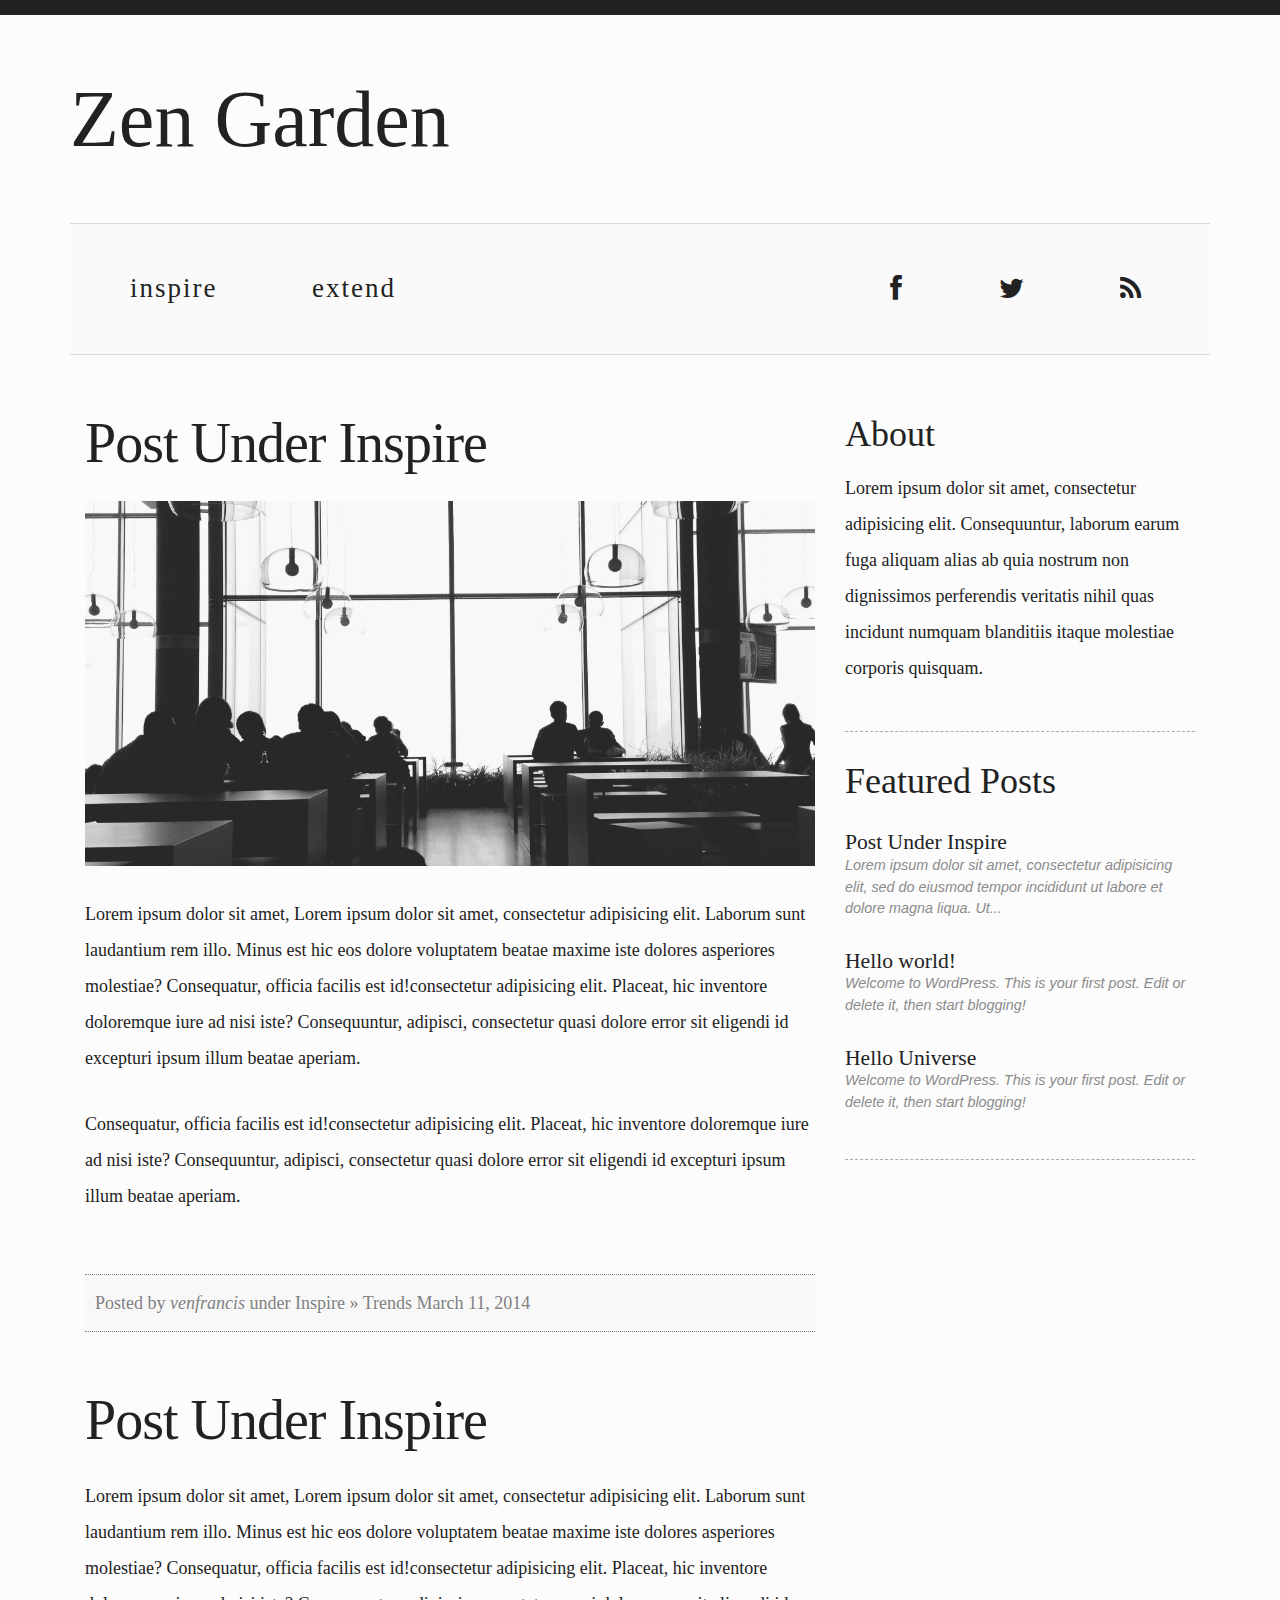
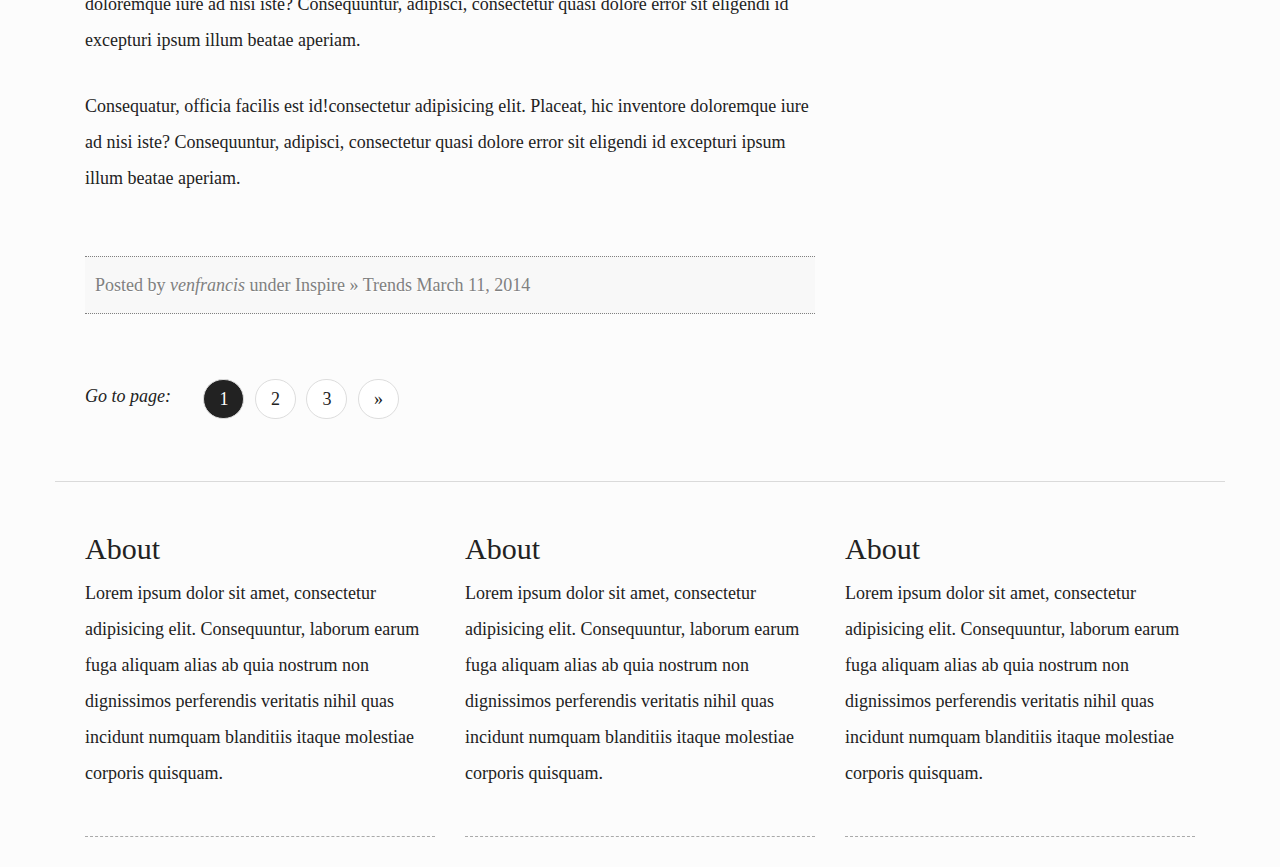
<file: index.html>
<!DOCTYPE html>
<!--[if lt IE 7 ]><html class="ie ie6" lang="en"> <![endif]-->
<!--[if IE 7 ]><html class="ie ie7" lang="en"> <![endif]-->
<!--[if IE 8 ]><html class="ie ie8" lang="en"> <![endif]-->
<!--[if (gte IE 9)|!(IE)]><!-->
  <head>
    <meta charset="utf-8">
    <meta name="viewport" content="width=device-width, initial-scale=1.0">
    <meta name="description" content="">
    <meta name="author" content="">
    <link rel="shortcut icon" href="img/favicon.png">
    <title>First Project</title>
    <!-- Bootstrap core CSS -->
    <link href="css/bootstrap.css" rel="stylesheet">
    <!-- Custom styles for this template -->
    <link href="css/style.css" rel="stylesheet">
    <link href="css/type.css" rel="stylesheet">
    <!-- HTML5 shim and Respond.js IE8 support of HTML5 elements and media queries -->
    <!--[if lt IE 9]><script src="http://html5shim.googlecode.com/svn/trunk/html5.js"></script> <![endif]-->
  </head>
  <body ontouchstart="">
    <div class="main-wrapper">
      <!-- header -->
      <header class="container">
        <h1 class="title">Zen Garden</h1>
      </header>
      <!-- end header -->

      <div class="container">
        <nav>
          <div class="col-md-8">
            <ul>
              <li>
                <a href="#">
                  Inspire
                  <em>design &amp; interaction</em>
                </a>
              </li>
              <li>
                <a href="#">
                  Extend
                  <em>code &amp; technology</em>
                </a>
              </li>
            </ul>
          </div>
          <div class="col-md-4">
            <ul class="nav-social">
              <li>
                <a href="http://www.facebook.com/webninjawannabe" title="Join us on Facebook"><i class="icon-facebook"></i></a>
              </li>
              <li>
                <a href="http://www.twitter.com/webninjawannabe" title="Follow us on Twitter"><i class="icon-twitter"></i></a>
              </li>
              <li>
                <a href="http://feeds.feedburner.com/webninjawannabe" title="Subscribe to RSS Feed"><i class="icon-rss"></i></a>
              </li>
            </ul>
          </div>
        </nav>
      </div>
      <div class="container">
        <div class="col-lg-8">
          <article class="post">
            <h1 class="post-title">Post Under Inspire</h1>
            <img src="img/splash-single-featured-img.jpg" />
            <p>Lorem ipsum dolor sit amet, Lorem ipsum dolor sit amet, consectetur adipisicing elit. Laborum sunt laudantium rem illo. Minus est hic eos dolore voluptatem beatae maxime iste dolores asperiores molestiae? Consequatur, officia facilis est id!consectetur adipisicing elit. Placeat, hic inventore doloremque iure ad nisi iste? Consequuntur, adipisci, consectetur quasi dolore error sit eligendi id excepturi ipsum illum beatae aperiam.</p>
            <p>Consequatur, officia facilis est id!consectetur adipisicing elit. Placeat, hic inventore doloremque iure ad nisi iste? Consequuntur, adipisci, consectetur quasi dolore error sit eligendi id excepturi ipsum illum beatae aperiam.</p>

            <span class="post-meta">
              <p>Posted by <em>venfrancis </em> under Inspire » Trends <span class="meta-date">March 11, 2014</span></p>
            </span>
          </article>
          <article class="post">
            <h1 class="post-title">Post Under Inspire</h1>
            <p>Lorem ipsum dolor sit amet, Lorem ipsum dolor sit amet, consectetur adipisicing elit. Laborum sunt laudantium rem illo. Minus est hic eos dolore voluptatem beatae maxime iste dolores asperiores molestiae? Consequatur, officia facilis est id!consectetur adipisicing elit. Placeat, hic inventore doloremque iure ad nisi iste? Consequuntur, adipisci, consectetur quasi dolore error sit eligendi id excepturi ipsum illum beatae aperiam.</p>
            <p>Consequatur, officia facilis est id!consectetur adipisicing elit. Placeat, hic inventore doloremque iure ad nisi iste? Consequuntur, adipisci, consectetur quasi dolore error sit eligendi id excepturi ipsum illum beatae aperiam.</p>

            <span class="post-meta">
              <p>Posted by <em>venfrancis </em> under Inspire » Trends <span class="meta-date">March 11, 2014</span></p>
            </span>
          </article>
          <div class="pagination">
              <p>Go to page: </p>
              <ul class="page-numbers">
                  <li><span class="page-numbers current">1</span></li>
                  <li><a class="page-numbers" href="#">2</a></li>
                  <li><a class="page-numbers" href="#">3</a></li>
                  <li><a class="next page-numbers" href="#"><span>&raquo;</span></a></li>
              </ul>
          </div>
        </div>
        <aside class="col-lg-4">
          <div class="widgbox">
            <h2>About</h2>
            <p>Lorem ipsum dolor sit amet, consectetur adipisicing elit. Consequuntur, laborum earum fuga aliquam alias ab quia nostrum non dignissimos perferendis veritatis nihil quas incidunt numquam blanditiis itaque molestiae corporis quisquam.</p>
          </div>
          <div class="widgbox">
            <h2>Featured Posts</h2>
            <ul>
              <li>
                <h4>
                  <a href="http://localhost/wordpress/post-under-inspire/" rel="bookmark" title="Post Under Inspire">
                    Post Under Inspire        </a>
                </h4>
                <p class="sb-post-desc">Lorem ipsum dolor sit amet, consectetur adipisicing elit, sed do eiusmod tempor incididunt ut labore et dolore magna liqua. Ut...</p>
              </li>
              <li>
                <h4>
                  <a href="http://localhost/wordpress/hello-world/" rel="bookmark" title="Hello world!">
                    Hello world!        </a>
                </h4>
                <p class="sb-post-desc">Welcome to WordPress. This is your first post. Edit or delete it, then start blogging!</p>
              </li>
              <li>
                <h4>
                  <a href="http://localhost/wordpress/hello-world/" rel="bookmark" title="Hello world!">
                    Hello Universe</a>
                </h4>
                <p class="sb-post-desc">Welcome to WordPress. This is your first post. Edit or delete it, then start blogging!</p>
              </li>
            </ul>
          </div>
        </aside>
      </div>
      <footer class="container" style="border-top: 1px solid #dadada;">
        <div class="col-lg-4">
          <div class="widgbox">
            <h2>About</h2>
            <p>Lorem ipsum dolor sit amet, consectetur adipisicing elit. Consequuntur, laborum earum fuga aliquam alias ab quia nostrum non dignissimos perferendis veritatis nihil quas incidunt numquam blanditiis itaque molestiae corporis quisquam.</p>
          </div>
        </div>
        <div class="col-lg-4">
          <div class="widgbox">
            <h2>About</h2>
            <p>Lorem ipsum dolor sit amet, consectetur adipisicing elit. Consequuntur, laborum earum fuga aliquam alias ab quia nostrum non dignissimos perferendis veritatis nihil quas incidunt numquam blanditiis itaque molestiae corporis quisquam.</p>
          </div>
        </div>
        <div class="col-lg-4">
          <div class="widgbox">
            <h2>About</h2>
            <p>Lorem ipsum dolor sit amet, consectetur adipisicing elit. Consequuntur, laborum earum fuga aliquam alias ab quia nostrum non dignissimos perferendis veritatis nihil quas incidunt numquam blanditiis itaque molestiae corporis quisquam.</p>
          </div>
        </div>
      </footer>



    </div>
    <!-- Bootstrap core JavaScript
    ================================================== -->
    <!-- Placed at the end of the document so the pages load faster -->
    <script type="text/javascript" src="js/jquery.min.js"></script>
    <script type="text/javascript" src="js/modernizr.min.js"></script>
    <script type="text/javascript" src="js/bootstrap.min.js"></script>
    <script type="text/javascript" src="js/custom.js"></script>

  </body>
</html>
</file>
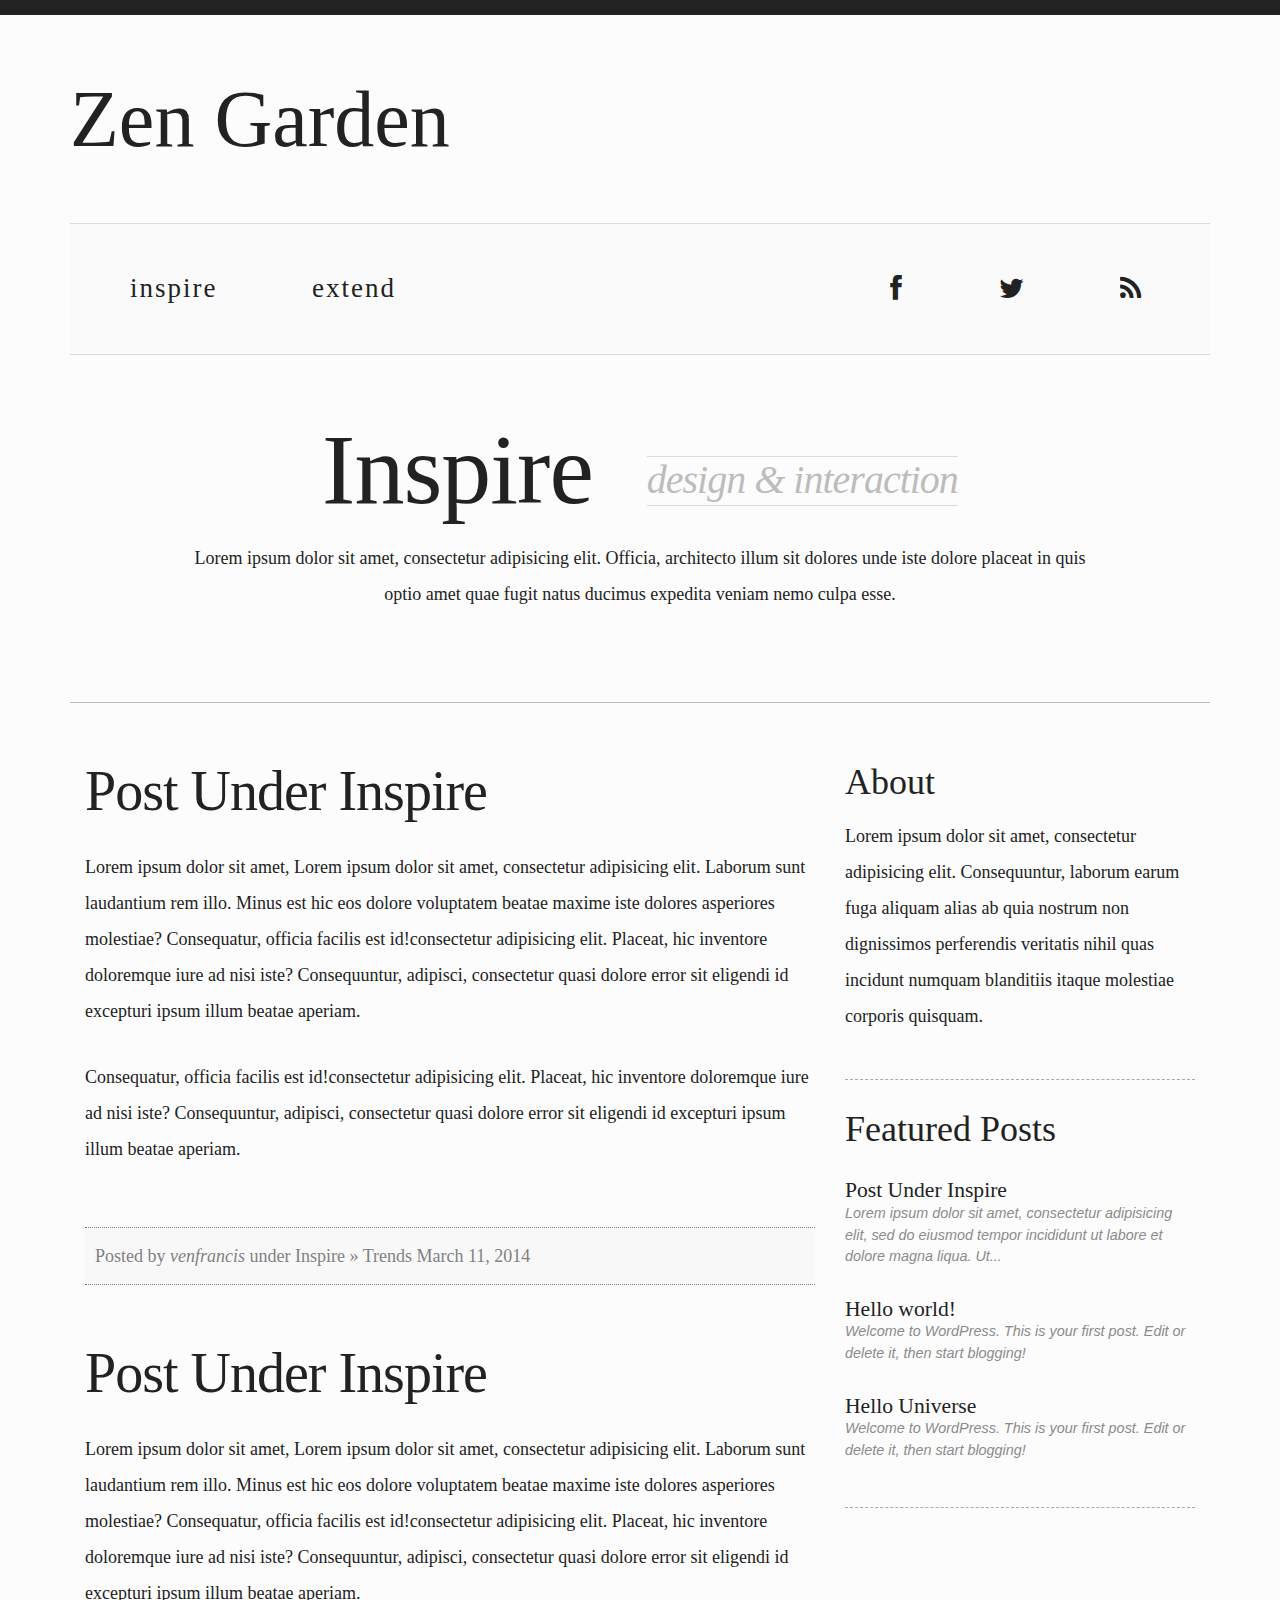
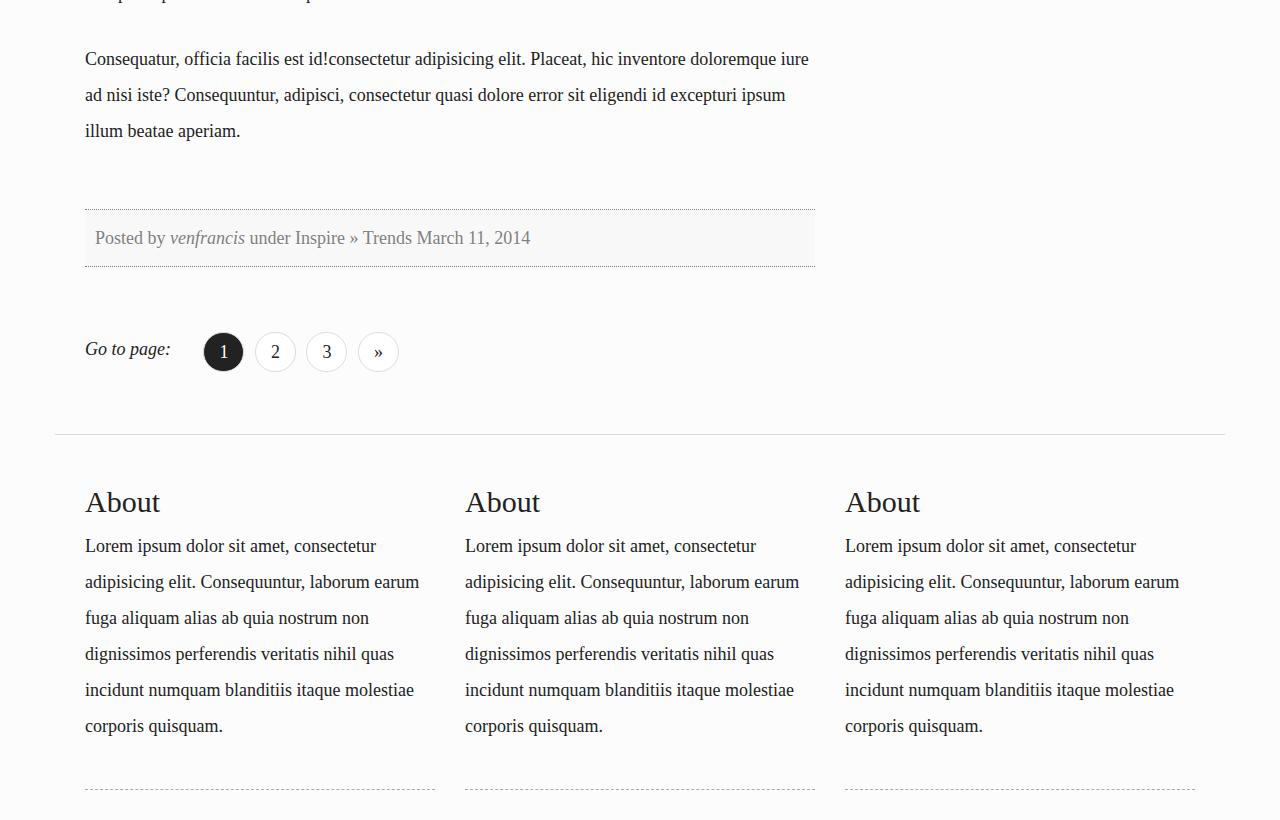
<file: cat.html>
<!DOCTYPE html>
<!--[if lt IE 7 ]><html class="ie ie6" lang="en"> <![endif]-->
<!--[if IE 7 ]><html class="ie ie7" lang="en"> <![endif]-->
<!--[if IE 8 ]><html class="ie ie8" lang="en"> <![endif]-->
<!--[if (gte IE 9)|!(IE)]><!-->
  <head>
    <meta charset="utf-8">
    <meta name="viewport" content="width=device-width, initial-scale=1.0">
    <meta name="description" content="">
    <meta name="author" content="">
    <link rel="shortcut icon" href="img/favicon.png">
    <title>Category Page</title>
    <!-- Bootstrap core CSS -->
    <link href="css/bootstrap.css" rel="stylesheet">
    <!-- Custom styles for this template -->
    <link href="css/style.css" rel="stylesheet">
    <link href="css/type.css" rel="stylesheet">
    <!-- HTML5 shim and Respond.js IE8 support of HTML5 elements and media queries -->
    <!--[if lt IE 9]><script src="http://html5shim.googlecode.com/svn/trunk/html5.js"></script> <![endif]-->
  </head>
  <body ontouchstart="">
    <div class="main-wrapper">
      <!-- header -->
      <header class="container">
        <h1 class="title">Zen Garden</h1>
      </header>
      <!-- end header -->

      <div class="container">
        <nav>
          <div class="col-lg-8">
            <ul>
              <li>
                <a href="#">
                  Inspire
                  <em>design &amp; interaction</em>
                </a>
              </li>
              <li>
                <a href="#">
                  Extend
                  <em>code &amp; technology</em>
                </a>
              </li>
            </ul>
          </div>
          <div class="col-lg-4">
            <ul class="nav-social">
              <li>
                <a href="http://www.facebook.com/webninjawannabe" title="Join us on Facebook"><i class="icon-facebook"></i></a>
              </li>
              <li>
                <a href="http://www.twitter.com/webninjawannabe" title="Follow us on Twitter"><i class="icon-twitter"></i></a>
              </li>
              <li>
                <a href="http://feeds.feedburner.com/webninjawannabe" title="Subscribe to RSS Feed"><i class="icon-rss"></i></a>
              </li>
            </ul>
          </div>
        </nav>
      </div>
      <div class="container">
        <div class="row cat">
          <h1 class="huge-header">
            Inspire
            <em>design &amp; interaction</em>
          </h1>
          <div class="pre-cont col-lg-10 col-lg-offset-1">
            <p class="text-center">Lorem ipsum dolor sit amet, consectetur adipisicing elit. Officia, architecto illum sit dolores unde iste dolore placeat in quis optio amet quae fugit natus ducimus expedita veniam nemo culpa esse.</p>
          </div>
        </div>
      </div>
      <div class="container">
        <div class="col-lg-8">
          <article class="post">
            <h1 class="post-title">Post Under Inspire</h1>
            <p>Lorem ipsum dolor sit amet, Lorem ipsum dolor sit amet, consectetur adipisicing elit. Laborum sunt laudantium rem illo. Minus est hic eos dolore voluptatem beatae maxime iste dolores asperiores molestiae? Consequatur, officia facilis est id!consectetur adipisicing elit. Placeat, hic inventore doloremque iure ad nisi iste? Consequuntur, adipisci, consectetur quasi dolore error sit eligendi id excepturi ipsum illum beatae aperiam.</p>
            <p>Consequatur, officia facilis est id!consectetur adipisicing elit. Placeat, hic inventore doloremque iure ad nisi iste? Consequuntur, adipisci, consectetur quasi dolore error sit eligendi id excepturi ipsum illum beatae aperiam.</p>

            <span class="post-meta">
              <p>Posted by <em>venfrancis </em> under Inspire » Trends <span class="meta-date">March 11, 2014</span></p>
            </span>
          </article>
          <article class="post">
            <h1 class="post-title">Post Under Inspire</h1>
            <p>Lorem ipsum dolor sit amet, Lorem ipsum dolor sit amet, consectetur adipisicing elit. Laborum sunt laudantium rem illo. Minus est hic eos dolore voluptatem beatae maxime iste dolores asperiores molestiae? Consequatur, officia facilis est id!consectetur adipisicing elit. Placeat, hic inventore doloremque iure ad nisi iste? Consequuntur, adipisci, consectetur quasi dolore error sit eligendi id excepturi ipsum illum beatae aperiam.</p>
            <p>Consequatur, officia facilis est id!consectetur adipisicing elit. Placeat, hic inventore doloremque iure ad nisi iste? Consequuntur, adipisci, consectetur quasi dolore error sit eligendi id excepturi ipsum illum beatae aperiam.</p>

            <span class="post-meta">
              <p>Posted by <em>venfrancis </em> under Inspire » Trends <span class="meta-date">March 11, 2014</span></p>
            </span>
          </article>
          <div class="pagination">
              <p>Go to page: </p>
              <ul class="page-numbers">
                  <li><span class="page-numbers current">1</span></li>
                  <li><a class="page-numbers" href="#">2</a></li>
                  <li><a class="page-numbers" href="#">3</a></li>
                  <li><a class="next page-numbers" href="#"><span>&raquo;</span></a></li>
              </ul>
          </div>
        </div>
        <aside class="col-lg-4">
          <div class="widgbox">
            <h2>About</h2>
            <p>Lorem ipsum dolor sit amet, consectetur adipisicing elit. Consequuntur, laborum earum fuga aliquam alias ab quia nostrum non dignissimos perferendis veritatis nihil quas incidunt numquam blanditiis itaque molestiae corporis quisquam.</p>
          </div>
          <div class="widgbox">
            <h2>Featured Posts</h2>
            <ul>
              <li>
                <h4>
                  <a href="http://localhost/wordpress/post-under-inspire/" rel="bookmark" title="Post Under Inspire">
                    Post Under Inspire        </a>
                </h4>
                <p class="sb-post-desc">Lorem ipsum dolor sit amet, consectetur adipisicing elit, sed do eiusmod tempor incididunt ut labore et dolore magna liqua. Ut...</p>
              </li>
              <li>
                <h4>
                  <a href="http://localhost/wordpress/hello-world/" rel="bookmark" title="Hello world!">
                    Hello world!        </a>
                </h4>
                <p class="sb-post-desc">Welcome to WordPress. This is your first post. Edit or delete it, then start blogging!</p>
              </li>
              <li>
                <h4>
                  <a href="http://localhost/wordpress/hello-world/" rel="bookmark" title="Hello world!">
                    Hello Universe</a>
                </h4>
                <p class="sb-post-desc">Welcome to WordPress. This is your first post. Edit or delete it, then start blogging!</p>
              </li>
            </ul>
          </div>
        </aside>
      </div>
      <footer class="container" style="border-top: 1px solid #dadada;">
        <div class="col-lg-4">
          <div class="widgbox">
            <h2>About</h2>
            <p>Lorem ipsum dolor sit amet, consectetur adipisicing elit. Consequuntur, laborum earum fuga aliquam alias ab quia nostrum non dignissimos perferendis veritatis nihil quas incidunt numquam blanditiis itaque molestiae corporis quisquam.</p>
          </div>
        </div>
        <div class="col-lg-4">
          <div class="widgbox">
            <h2>About</h2>
            <p>Lorem ipsum dolor sit amet, consectetur adipisicing elit. Consequuntur, laborum earum fuga aliquam alias ab quia nostrum non dignissimos perferendis veritatis nihil quas incidunt numquam blanditiis itaque molestiae corporis quisquam.</p>
          </div>
        </div>
        <div class="col-lg-4">
          <div class="widgbox">
            <h2>About</h2>
            <p>Lorem ipsum dolor sit amet, consectetur adipisicing elit. Consequuntur, laborum earum fuga aliquam alias ab quia nostrum non dignissimos perferendis veritatis nihil quas incidunt numquam blanditiis itaque molestiae corporis quisquam.</p>
          </div>
        </div>
      </footer>



    </div>
    <!-- Bootstrap core JavaScript
    ================================================== -->
    <!-- Placed at the end of the document so the pages load faster -->
    <script type="text/javascript" src="js/jquery.min.js"></script>
    <script type="text/javascript" src="js/modernizr.min.js"></script>
    <script type="text/javascript" src="js/bootstrap.min.js"></script>
    <script type="text/javascript" src="js/custom.js"></script>

  </body>
</html>
</file>
<file: css/style.css>
/*===============================================

By: Ven Francis

===============================================*/

/*===============================================

  TABLE OF CONTENTS

  I. FONT IMPORTS
  II. BOOTSTRAP CUSTOMIZATION


===============================================*/


/*===============================================

II. BOOTSTRAP CUSTOMIZATION

===============================================*/

.center-block                                          {display: block;margin-left: auto;margin-right: auto;}
/*===============================================

I. SLIDE CONFIG

===============================================*/


body 										           {background: #fcfcfc;;}
.main-wrapper                                          {border-top:15px solid #222}
header 										           {}

nav 										           {overflow:hidden;margin-bottom:60px;background: #fafafa;border-top: 1px solid #dadada;border-bottom: 1px solid #dadada;}
nav ul 										           {}
nav ul li 									                           {display:inline-block;}


.pagination                                            {display:block; clear:both;}
.pagination p                                          {display: inline-block;margin: 0px 30px 0 0;overflow: hidden;line-height: 250%;font-style: italic;}
.pagination ul                                         {display: inline-block;*display: inline;  /* IE7 inline-block hack */margin:0px;padding:0px;;  *zoom: 1;}
.pagination ul > li                                    {display: inline-block;margin: 0px 6px 0px 0px;}
.pagination ul > li > a,
.pagination ul > li > span                             {float:left; padding: 10px 15px;line-height: 100%;  text-decoration: none;  background-color: #ffffff; border: 1px solid #dddddd;border-radius: 20px;color:#222;font-size: 18px;}
.pagination ul > li > a:hover,
.pagination ul > .active > a,
.pagination ul > .active >
span                                                   {background-color: #6d6d6d;color:#fff;}
.pagination ul > .active > a,
.pagination ul > .active >
span                                                   {color: #999999; cursor: default;}
.pagination ul > .disabled > span,
.pagination ul > .disabled > a,
.pagination ul > .disabled
> a:hover                                              {color: #999999; background-color: transparent; cursor: default;}
.current                                               {background-color: #222 !important; color:#fff !important;}


/*category*/
.cat                                                   {margin:0px 0px 60px 0px;padding-bottom:60px;border-bottom: 1px solid #bcbcbc;}


/*aside*/
.widgbox                                               {margin-bottom: 30px;border-bottom: 1px dashed #aaa;padding-bottom: 15px;}

/*single*/
.post-side-meta                                        {}

.post-side-meta ul                                     {list-style: none;margin:0px;padding:0px;}
.post-side-meta ul li                                  {margin-bottom:15px;}
.post-side-meta ul li span                             {background:#222;display:block;width:50%;height:60px;color:#fff;}
.post-side-meta ul li span i                           {font-size: 2em;line-height: 1.8em;}


.featured-img, .single-full .row                       {margin:0px;padding:0px;}
.the-content                                           {margin-top:30px;position:relative;}

.author-meta                                           {background: #222;position:absolute;width:270px;padding:15px;left: 135px;z-index: 10;display:none;}
.the-author                                            {background:#ccc;width:50%;border: 1px solid #FFFFFF;box-shadow: 0px 2px 0px #CFCFCF;margin:30px auto;}
.author-btn, .fb-btn, .tw-btn                          {cursor: pointer;}

/*post*/
.post img {display:block;width: 100%;margin:30px 0;}


/*comments*/

.comment-section                                       {}
.comment-section .comment-section-header               {padding-bottom:30px;margin-top:90px;}
.commentlist                                           {border-top: 1px dotted rgb(211, 211, 211);padding:60px 0px 0px 0px; margin: 0 0 60px 0;list-style: none;overflow: hidden;}
.comment                                               {display:inline-block;margin-bottom:30px;}
.commentr-meta                                         {margin-right:30px;}
.commentr-meta img                                     {opacity: .8;
                                                          -webkit-transition:1s;
                                                             -moz-transition:1s;
                                                               -o-transition:1s;
                                                                  transition:1s;
                                                       }
.commentr-meta img:hover                               {opacity:1;}
.comment-body                                          {overflow: hidden; padding: 15px 30px;border-left: 1px dotted #d8d8d8;}



.child                                                 {border-top: none !important;margin: 0px 0px 0px 120px;padding-top:30px;}
.child li:nth-child(odd)                               {}
.child li:nth-child(even) .comment-body                {background:rgba(245, 245, 245, 0.63);}
.child .comment-body                                   {padding-top:15px;padding-bottom: 0px;}



footer                                                 {border-top: 1px solid #dadada;margin-top:30px;padding-top:30px;}











@media (min-width: 768px) and (max-width: 991px) {

}

/* Medium devices (desktops, 992px and up) */
@media (min-width: 992px) and (max-width: 1199px) {
	
}

/* Large devices (large desktops, 1200px and up) */
@media (min-width: 1200px) {



}
</file>
<file: css/type.css>
/*===============================================

By: Ven Francis

===============================================*/
/*===============================================

I. FONT IMPORTS

===============================================*/
@import url('font-awesome.min.css');

/*===============================================

	BASE CONFIGURATION

===============================================*/
body,html 												{font-size:10px;}

body, h1,h2,h3,h4,h5,h6									{font-family: Georgia, "Times New Roman", Times, serif;color:#222;}
p, ul,ol, blockquote,
table, form,input										{font-size:1.8em;line-height: 2em; font-weight: normal;font-style: normal;font-variant: normal;margin:0px 0px 30px 0px;}
blockquote 												{color: #9B9B9B;}

.form-control 											{ display: block;width: 100%;height: auto;padding: 7px 18px;font-size: 1.3125em;line-height: 2em;color: #555555 !important;font-style:italic;}

a  														{color:#222;text-decoration: none;}
a:hover 												{color:#222;text-decoration: underline;}

/*===============================================

	TYPE CONFIGURATION

===============================================*/

header h1 												{font-size:8em;margin:60px 0px;}

nav ul 													{margin:2em 0;padding:0px; line-height: 0;}
nav ul li{	}
nav ul li a 											{overflow: hidden;display: block;position: relative;text-transform: lowercase;color: #222;font-size: 1.5em;line-height: 1em;letter-spacing: 2px;padding: 15px 45px;}
nav ul li a:hover 										{text-decoration: none; color:#222;}
nav ul li a em 											{font-size:.4em;position: absolute; width: 150px;text-indent: 1500px;height: 20px;bottom: 0px;letter-spacing: 1px;color:#808080;}



.post h1 												{font-size: 5.6em; margin:0 0 30px 0;line-height: 100%;letter-spacing: -1px;font-weight: normal;}
.post-meta 												{display: block;background: rgba(228, 228, 228, 0.15);border-top: 1px dotted #808080;border-bottom: 1px dotted #808080;margin-top: 60px;padding: 10px;font-family: Georgia, "Times New Roman", Times, serif;margin-bottom: 60px;}
.post-meta p 											{margin:0px;padding: 0;color: #808080;text-shadow: 0px 1px 0px #fff;}


aside .widgbox h2 										{font-size: 3.6em;margin: 0px 0 15px 0;padding: 0;}

aside ul 												{margin: 30px 0px 0px 0px;padding: 0px;list-style: none;list-style-type: none;}
aside ul li 											{margin: 0px 0px 20px 0px;}
aside ul li h4 											{font-size: 1.2em;margin: 0px;}
aside ul li h4 a 										{text-decoration: none;color: #222222;}
aside ul li p.sb-post-desc 								{color: #8b8b8b;font: .8em "Helvetica", Arial, sans-serif;line-height: 1.5em;margin: 0px 0 30px 0;font-style: italic;}

/*category*/
.huge-header 											{font-size: 10em;letter-spacing: -1px;font-weight: normal;font-family: Georgia, "Times New Roman", Times, serif;position: relative;text-align: center;margin: 0px 0px 15px 0px;}
.huge-header em 										{font-size: .4em;top: -14px;color: #bcbcbc;display: inline;border-top: 1px solid #dadada;border-bottom: 1px solid #dadada;padding-bottom: 3px;margin-left: 30px;vertical-align: middle;}

/*single*/

.single-full .post-title 								{font-size:6em;margin-left:210px;margin-top: 60px;background-color: #222;padding: 30px;display: inline-block;overflow: hidden;color: #fff;}
.author-meta h5 										{color: #A8A8A8;}
.author-desc dt 										{font:1.5em "Helvetica","Arial",sans-serif; color:#fff;}
.author-desc dd 										{font: 1.3em "Helvetica","Arial",sans-serif;color: #a8a8a8;line-height: 1.3em;margin-top: 10px;}


.the-content-container h1  								{margin-bottom:20px;margin-top:30px;}

/*comment*/
.commentlist 											{font-size: 100%;}
.the-commentr 											{display:table-caption;clear: both;padding-bottom: 6px;}
.the-commentr cite a:first-child 						{color:#555;font-weight:lighter;font-style: italic;}
.the-commentr cite a:first-child:hover 					{text-decoration: none;border-bottom: 1px dotted #999999;}
.the-commentr cite a:nth-child(2) 						{color:#acacac;font-style: italic;}
.the-commentr cite a:nth-child(2):hover 				{text-decoration: none;border-bottom: 1px dotted #999999;}

.comment-body a 										{color:#666;font-style: italic;}
.comment-body a:hover 									{color:#8F8F8F;font-style: italic;border-bottom: 1px dotted #999999;color:#222;text-decoration: none;}

.comment-form .comment-notes 							{font-size: 1em;margin-bottom: 0px;text-align: right;color:#666;}
.comment-form .form-group label							{font-size: 1.2em;line-height: 1em;margin-bottom: 0px;}

/*code*/
.comment-section .form-allowed-tags  					{line-height: 1.5em;font-size: 1.1em;}
.comment-section .form-allowed-tags code 				{font-size: .8em;white-space: pre-wrap;color: #A6C0C5;background-color: #E6EBEC;font-weight: 100;}










@media (min-width: 768px) and (max-width: 991px) {
	.nav-social li a 										{margin: 15px 20px;padding:0px;}
	article {margin:30px 60px 60px 60px;}
	.pagination{margin:60px;}
	.single-full .post-title {margin-left:0px;}
	.the-content {margin-top:0px;}
	.post-side-meta {margin-bottom: 30px;margin-left:17.555%;}
	.post-side-meta ul li{ display:inline-block;width:70px;margin-right:15px;}
	.post-side-meta ul li a{display:block;}
	.post-side-meta ul li span {width:100%;}
}

/* Medium devices (desktops, 992px and up) */
@media (min-width: 992px) and (max-width: 1199px) {

	.nav-social li a 										{margin: 15px 30px;padding:0px;}
	article {margin:30px 60px 60px 60px;}
	.pagination{margin:60px;}
}

/* Large devices (large desktops, 1200px and up) */
@media (min-width: 1200px) {
	
	.nav-social li a 										{margin: 15px 45px;padding:0px;}


}
</file>
